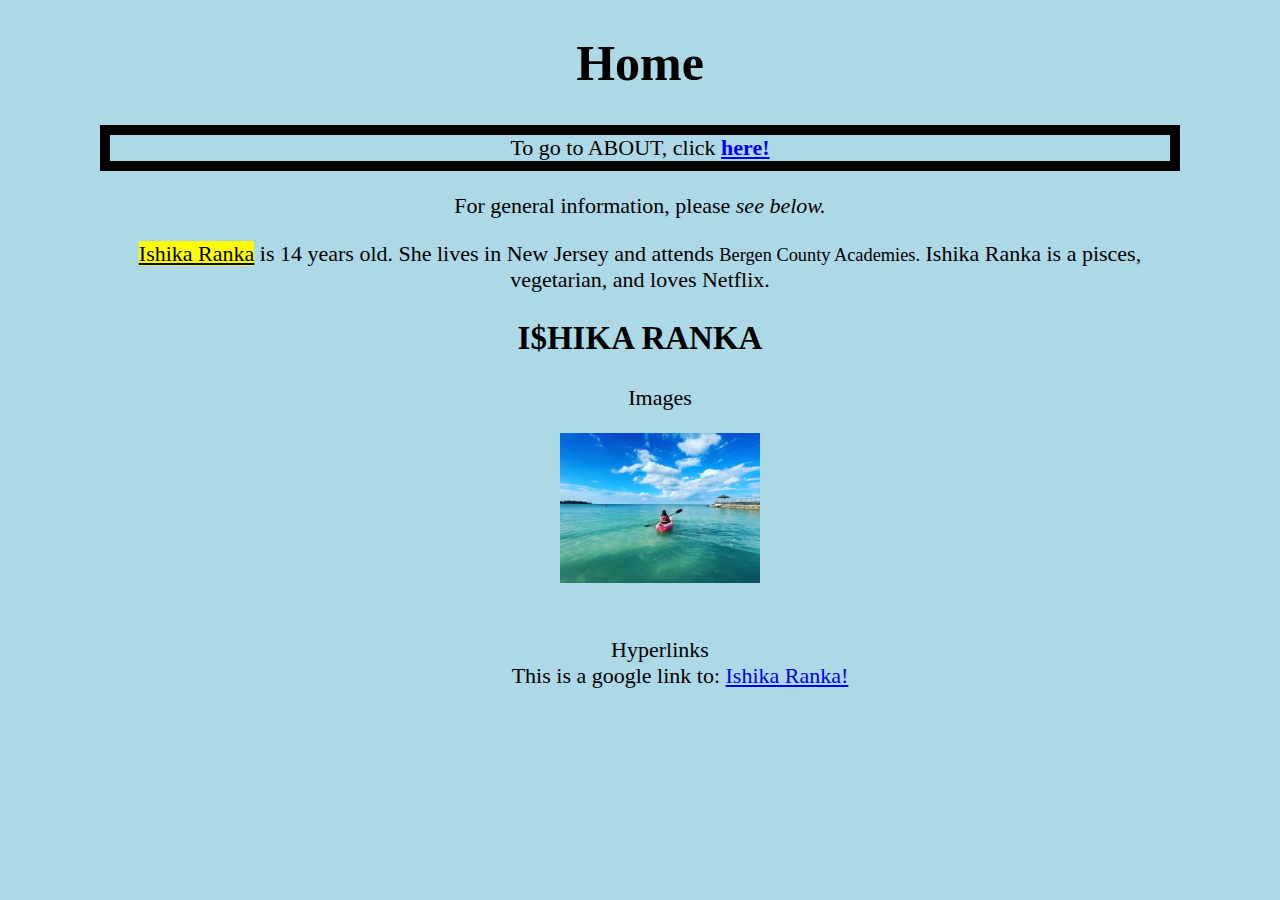
<file: index.html>
<!DOCTYPE html>
    <head>
        <title>Ishika Ranka's Personal Website</title>
        <meta charset="utf-8">
        <meta name="description"
        content="I$HIKA RANKA">
        <link rel="stylesheet" href="first.css">
    </head>
    <body>
<h1>Home </h1>
<p class="about">To go to ABOUT, click <a href="secondpage.html" target="_self"> <strong>here!</strong></a> </p>
<p>For general information, please<em> see below.</em></p>
<p><u><mark>Ishika Ranka</mark></u> is 14 years old. She lives in New Jersey and attends <small>Bergen County Academies.</small> Ishika Ranka is a pisces, vegetarian, and loves Netflix.</p>
<h2>I$HIKA RANKA</h2>
<ul>
Images<br>
<p class='img'><img src="jamaica.jpeg" 
width="200"
alt="Ishika Ranka in Jamaica"
title="Isn't the view dazzling?"> </p>
<br>Hyperlinks
<ul>
    This is a google link to: 
        <a href="https://www.google.com/search?q=ishika+ranka&oq=ishika+ranka&aqs=chrome.0.69i59j69i60j69i61j69i60.1931j0j7&sourceid=chrome&ie=UTF-8"> Ishika Ranka!</a>
        <!--She is clearly such a queen!:)-->
</body><body>
    </body>
</html
</file>
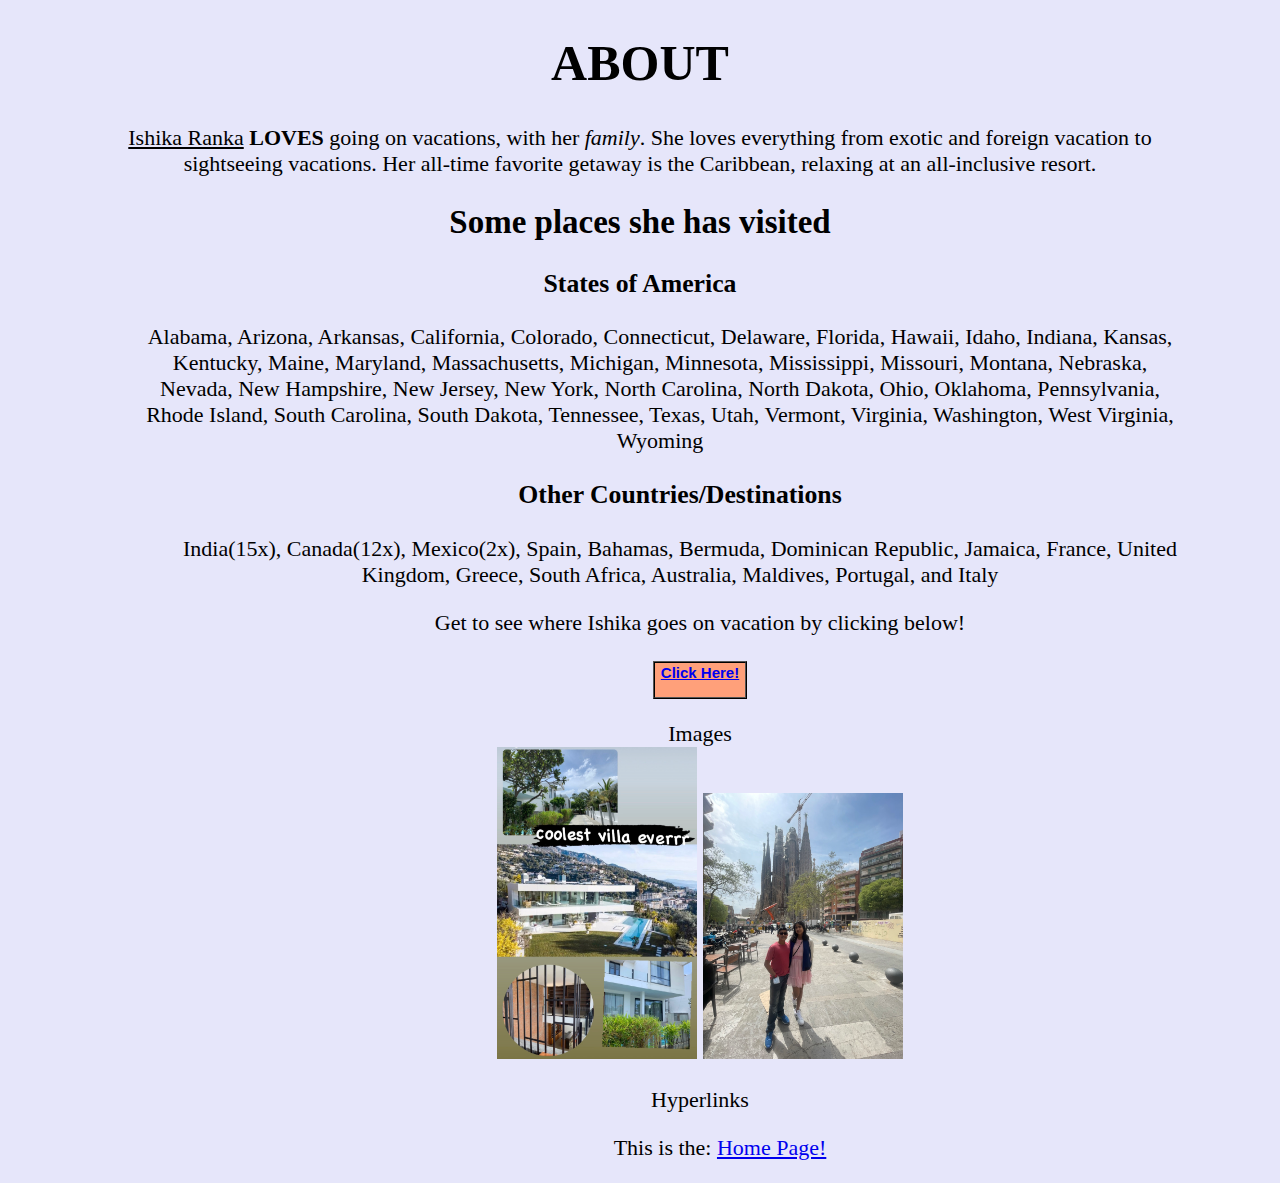
<file: secondpage.html>
<!DOCTYPE html>
<html lang="en">
<head>
    <meta charset="UTF-8">
    <meta http-equiv="X-UA-Compatible" content="IE=edge">
    <meta name="viewport" content="width=device-width, initial-scale=1.0">
    <title>ABOUT</title>
    <link rel="stylesheet" href="first.css">
    <link rel="stylesheet" href="second.css">

<h1>ABOUT</h1>
<body>
    <p><u>Ishika Ranka</u> <strong>LOVES</strong> going on vacations, with her <em>family</em>. She loves everything from exotic and foreign vacation to sightseeing vacations. Her all-time favorite getaway is the Caribbean, relaxing at an all-inclusive resort.</p>
    <h2>Some places she has visited</h2>
    <h3>States of America</h3>
    <ul>
        Alabama,
        Arizona,
        Arkansas,
        California,
        Colorado,
        Connecticut,
        Delaware,
        Florida,
        Hawaii,
        Idaho,
        Indiana,
        Kansas,
        Kentucky,
        Maine,
        Maryland,
        Massachusetts,
        Michigan,
        Minnesota,
        Mississippi,
        Missouri,
        Montana,
        Nebraska,
        Nevada,
        New Hampshire,
        New Jersey,
        New York,
        North Carolina,
        North Dakota,
        Ohio,
        Oklahoma,
        Pennsylvania,
        Rhode Island,
        South Carolina,
        South Dakota,
        Tennessee,
        Texas,
        Utah,
        Vermont,
        Virginia,
        Washington,
        West Virginia,
        Wyoming
    <ul>
 <p><h3>Other Countries/Destinations</h3><p>
    India(15x), Canada(12x), Mexico(2x), Spain, Bahamas, Bermuda, Dominican Republic, Jamaica, France, United Kingdom, Greece, South Africa, Australia, Maldives, Portugal, and Italy
    <ul>
    <p>Get to see where Ishika goes on vacation by clicking below!</p>
    <button class="button"><a href="https://www.google.com/search?q=ishika+ranka+instagram&oq=ishika+&aqs=chrome.0.69i59l3j0i512j69i57j0i512j69i60l2.1402j0j7&sourceid=chrome&ie=UTF-8" target="_self"> <strong>Click Here!</strong></a> </p></button>
    <p>Images<br>
    <img src="villa.jpeg" 
    width="200"
    alt="Villa vacation in India"
    title="Isn't the villa spectacular?">
        <img src="spainsegradafamilia.jpeg" 
        width="200"
        alt="Spain La Segrada Familia"
        title="Isn't the church fabulous?">
    <p>Hyperlinks<p>
<p><ul>This is the:
        <a href="index.html" target="_self"> Home Page!</a><ul><p>
</body>
</html>
</file>
<file: first.css>
body {
    background-color: lightblue;
    text-align: center;
    font-size: 22px;
    font-family:Georgia, 'Times New Roman', Times, serif;
    margin: 20px 100px 20px 100px;
    border: 5px 5px 5px 5px;
    padding: 10 10 10 10px
}

p.about{
    border-style: solid;
    border-width: 10px
}

h1 {
    font-size: 50px
}
</file>
<file: second.css>
body {
    background-color: lavender;
}

button:hover {
    color: seagreen;
}
button.button {
    color: red
}


.button {
    background-color: lightsalmon;
    border-style: ridge;
    font-size: 15px;

}
</file>
